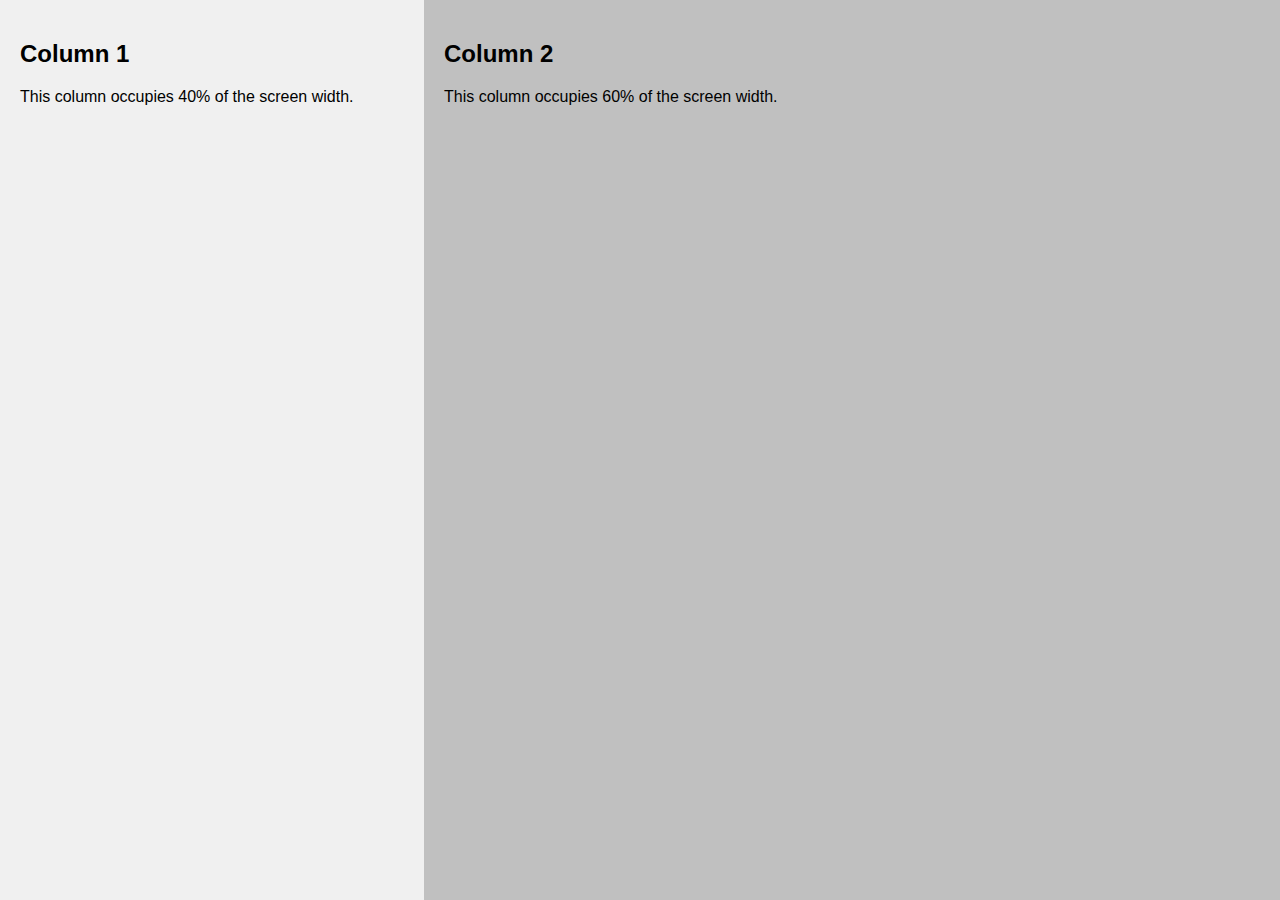
<file: html/index1.html>
<!DOCTYPE html>
<html>
<head>
    <style>
        body {
            margin: 0;
            padding: 0;
            box-sizing: border-box;
            font-family: Arial, sans-serif;
        }

        .container {
            display: flex;
            flex-direction: row;
            width: 100%;
            height: 100vh; /* Set height to 100% of the viewport height */
        }

        .column1 {
            flex: 0 0 30%; /* Flex-grow, flex-shrink, flex-basis */
            background-color: #f0f0f0;
            padding: 20px;
        }

        .column2 {
            flex: 0 0 70%; /* Flex-grow, flex-shrink, flex-basis */
            background-color: #c0c0c0;
            padding: 20px;
        }
    </style>
</head>
<body>

<div class="container">
    <div class="column1">
        <!-- Content for column 1 -->
        <h2>Column 1</h2>
        <p>This column occupies 40% of the screen width.</p>
    </div>
    <div class="column2">
        <!-- Content for column 2 -->
        <h2>Column 2</h2>
        <p>This column occupies 60% of the screen width.</p>
    </div>
</div>

</body>
</html>
</file>
